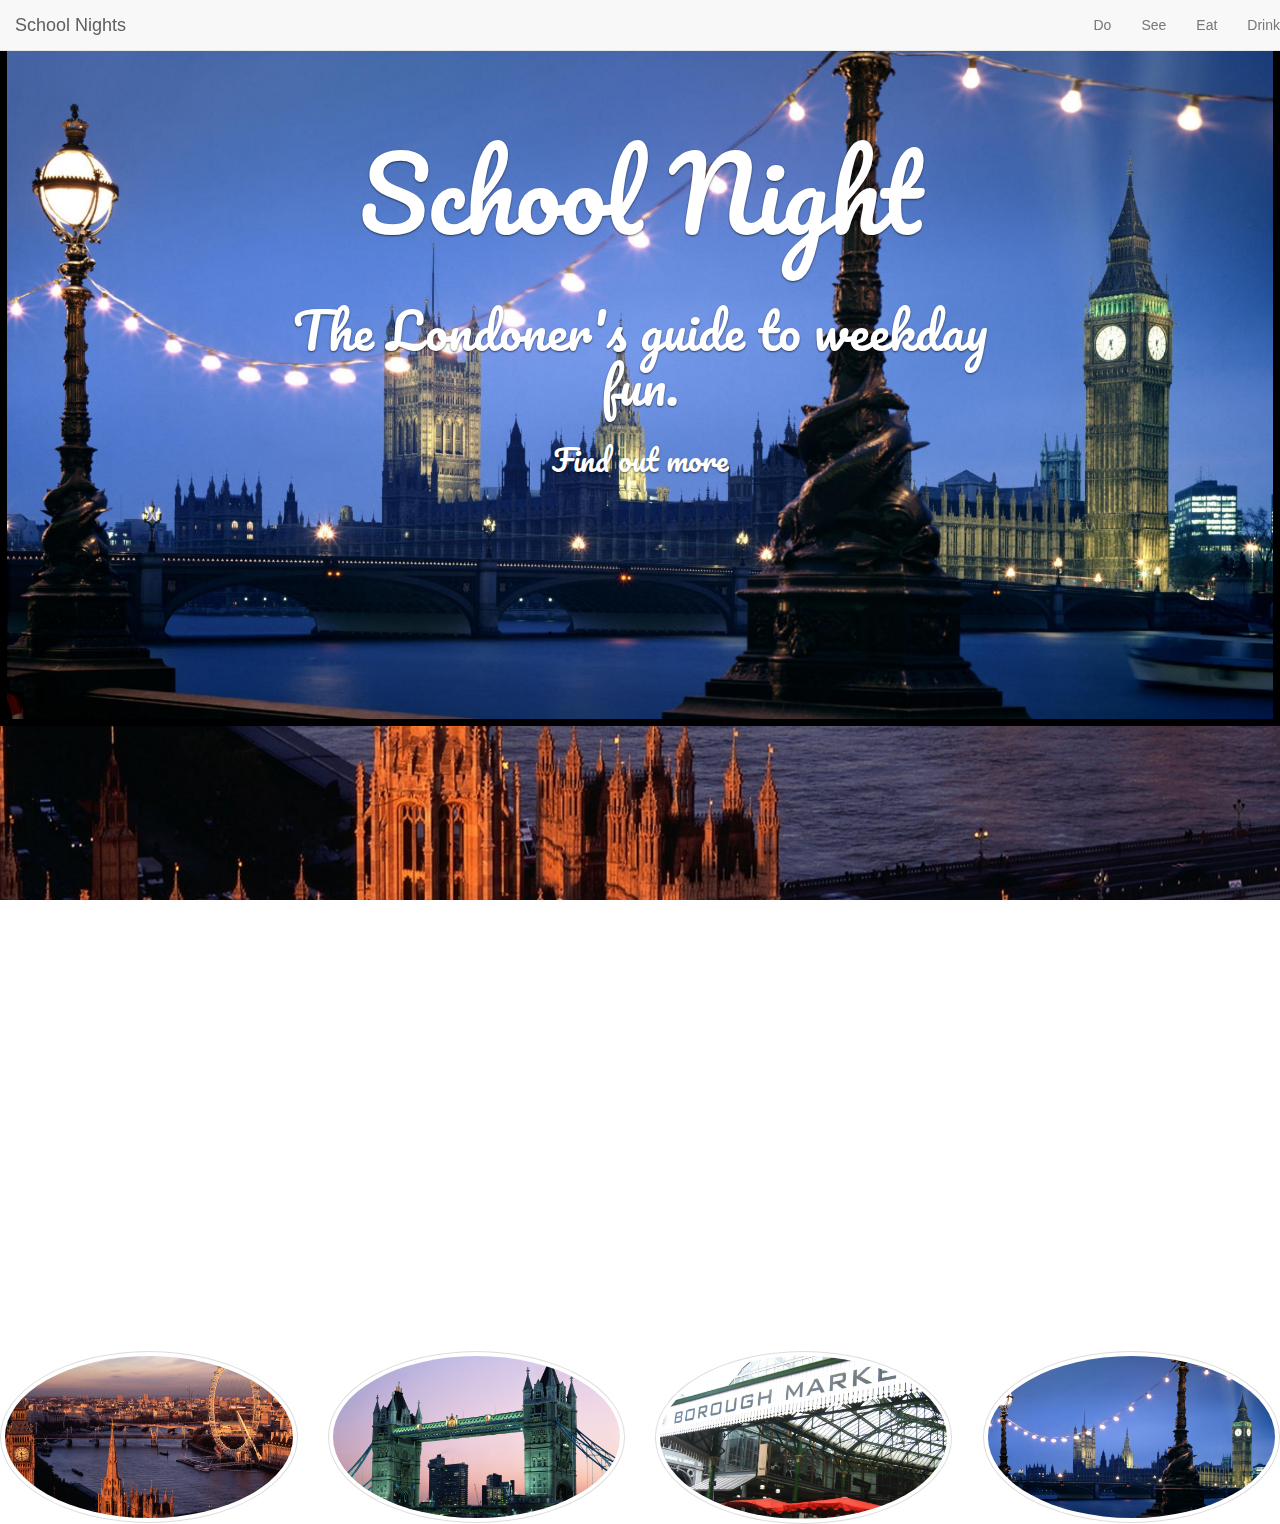
<file: Homepage.html>
<!DOCTYPE html>
<html>
<head>
  <title>School Night- Homepage</title>
  <meta name="viewport" content="width=device-width, initial-scale=1.0">
  <link href="https://fonts.googleapis.com/css?family=Pacifico" rel="stylesheet">
  <link href="css/bootstrap.css" rel="stylesheet">
  <link href="css/main.css" rel="stylesheet">
  <script src="https://ajax.googleapis.com/ajax/libs/jquery/3.1.1/jquery.min.js"></script>
  <script src="https://maxcdn.bootstrapcdn.com/bootstrap/3.3.7/js/bootstrap.min.js"></script>
</head>

<body>
<body class="do">
<nav class="navbar navbar-default navbar-fixed-top">
  <div class="containter">
    <div class="navbar-header">
      <button type="button" class="navbar-toggle" collapsed" data-toggle="collapse" data-target="#navbar" aria-epxanded="false" aria-controls="navbar">
        <span class="sr-only">Toggle navigation</span>
        <span class="icon-bar"></span>
        <span class="icon-bar"></span>
        <span class="icon-bar"></span>
      </button>
      <a class="navbar-brand" href="index.html">School Nights</a>
    </div>
    <div id="navbar" class="collapse navbar-collapse">
      <ul class="nav navbar-nav navbar-right">
        <li><a href="Things-to-do.html">Do</a></li>
        <li><a href="Thing-to-see.html">See</a></li>
        <li><a href="ThingsToEat.html">Eat</a></li>
        <li><a href="Things-to-drink.html">Drink</a></li>
    </ul>
    </div>
  </div>
  </nav>
<div id="myCarousel" class="carousel slide" data-ride="carousel">
  
  <!-- Wrapper for slides -->
  <div class="carousel-inner" role="listbox">
    <div class="item active">
      <img src="images/home/3.jpg" alt="Chania">
      <div class="carousel-caption">
        <h4>School Night</h4>
        <h5>The Londoner's guide to weekday fun.</h5>
        <h6> <a href="#moreinfo">Find out more </a></h6>
      </div>
    </div>
   
    <div class="item">
      <img src="images/home/2.jpg" alt="Flower">
      <div class="carousel-caption">
       <h4>School Nights</h4>
        <h5>The Londoner's guide to weekday fun.</h5>
        <h6> <a href="#moreinfo">Find out more </a></h6>
      </div>
    </div>

    <div class="item">
      <img src="images/home/1.jpg" alt="Flower">
      <div class="carousel-caption">
        <h4>School Night</h4>
        <h5>.The Londoner's guide to weekday fun.</h5>
        <h6> <a href="#moreinfo">Find out more </a></h6>
    </div>
    <a class="left carousel-control" href="#myCarousel" role="button" data-slide="prev">
    <span class="glyphicon glyphicon-chevron-left" aria-hidden="true"></span>
    <span class="sr-only">Previous</span>
  </a>
  </div>

  </div>
  <div id="drinks-intro-header">
    <div class="container">
      <div class="row">
        <div class="col-lg-12">
          <h4><a name="moreinfo">Choose your school night adventure.</h4>
        </div>
      </div>
    </div>
</header>
  <div class="row">
	    <div class="col-sm-3">
	      <h5><a href="Things-to-do.html">Do</a></h5>
	      <img src="images/home/1.jpg" class="img-circle center-block img-thumbnail">
	    </div>
      <div class="col-sm-3">
	      <h5><a href="Thing-to-see.html">See</a></h5>
	      <img src="images/home/2.jpg"" class="img-circle center-block img-thumbnail">
      </div>
      <div class="col-sm-3">
	      <h5><a href="ThingsToEat.html">Eat</a></h5>
	      <img src="images/home/4copy.jpg" class="img-circle center-block img-thumbnail">
      </div>
      <div class="col-sm-3">
      	    <h5><a href="Things-to-drink.html">Drink</a> </h5>
      	    <img src="images/home/3.jpg" class="img-circle center-block img-thumbnail">    
	      
	   </div>
	      	 
      </div>
    </div>
   <script>
$(document).ready(function(){
    // Activate Carousel
    $("#myCarousel").carousel({interval:5000, wrap: true});
    // Enable Carousel Controls
	$(".left").click(function(){
    $("#myCarousel").carousel("prev");
});
});
</script>
    </body>
</file>
<file: css/main.css>
h1 {
	font-family: "Pacifico", cursive;
	font-size: 70px;
	color: white;
	text-align: center;
	margin: 225px 0 225px 0;
}
p, h2
{
	font-family:"Pacifico", cursive;
	font-size:19px;
	color: white;
}
h4{
	font-family: "Pacifico", cursive;
	font-size: 100px;
	color: white;
	text-align: center;
	margin: 250px 0 15px 0;
}
h5
{font-family: "Pacifico", cursive;
	font-size: 50px;
	color: white;
	text-align: center;
	margin: 55px 0 30px 0;
	text-decoration: none;
	
}
h6
{font-family: "Pacifico", cursive;
	font-size: 30px;
	color: white;
	text-align: center;
	margin:15px 0 200px 0;
}
.drinks-days {
	background: url("../images/preview.jpg");
	margin: 25px auto;
	padding-top: 20px;
	padding-bottom: 20px;
}
img {
	border: 7px solid black;
}
.home body {
	background-color: rgba(1,1,1,1);
}

body {
	background-repeat: no-repeat;
	background-position: center;
	background-attachment: fixed;
	background-size: cover;
}
body.eat {
  background-image: url("../images/home/4.jpg");
}
body.drinks {
  background-image: url("../images/home/3.jpg");
}
body.see {
	background-image: url("../images/home/2.jpg");
}
body.do{
	background-image: url("../images/home/1.jpg");
}
.map{
	height:300px;
	width: 100%;
}
a{
	color: inherit;
	text-decoration: none;
}
</file>
